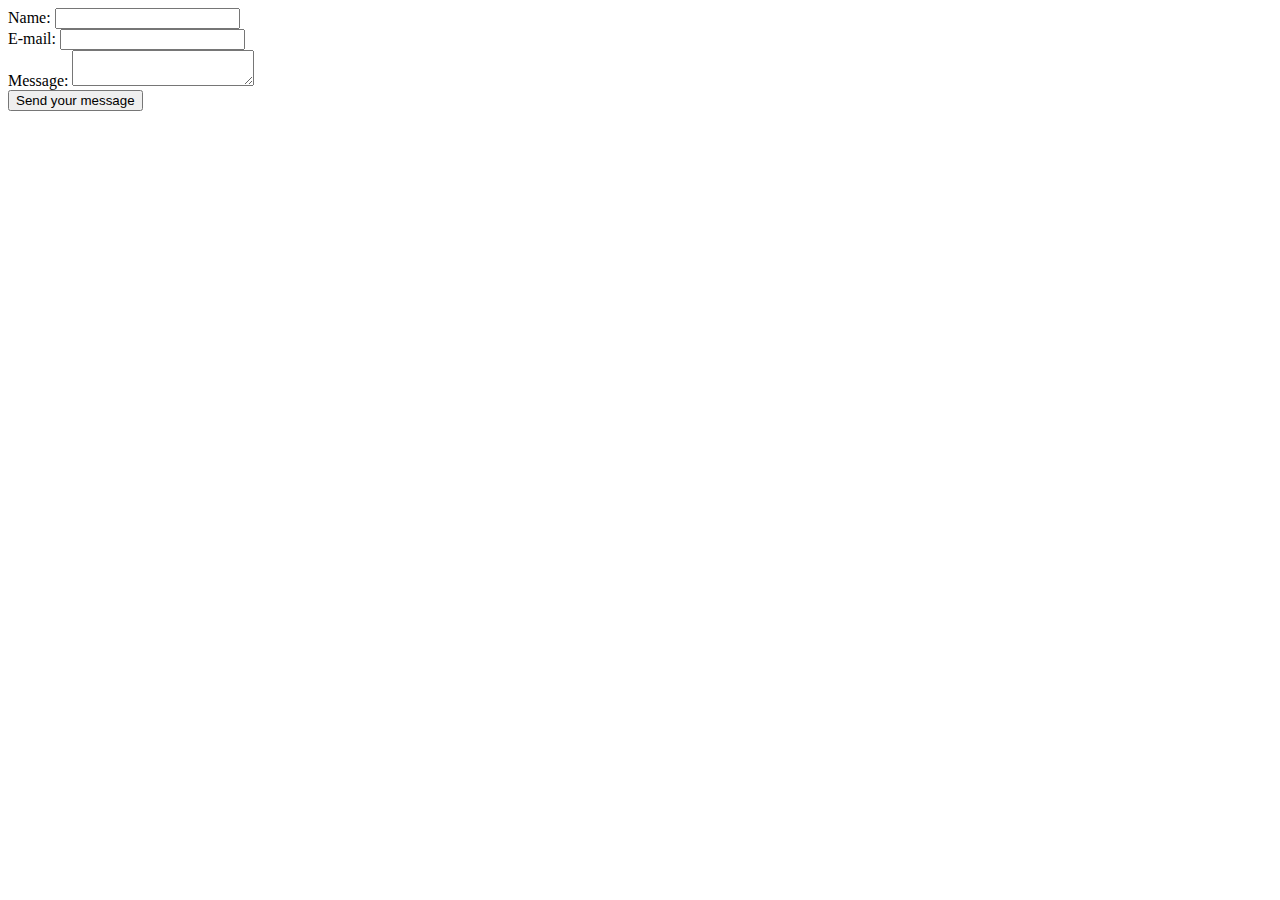
<file: code-samples/form.html>
<!DOCTYPE html>
<html>
<head>
    <title>Form</title>
</head>
<body>
  <!-- Learn about this code on MDN: https://developer.mozilla.org/en-US/docs/Web/Guide/HTML/Forms/My_first_HTML_form -->
  <form action="" method="post">
    <div>
      <label for="name">Name:</label>
      <input id="name" name="user_name" type="text">
       
    </div>
    <div>
       <label for="mail">E-mail:</label>
       <input id="mail" name="user_email" type="email">
        
    </div>
    <div>
       <label for="msg">Message:</label>
         
      <textarea id="msg" name="user_message"></textarea> 
    </div> 
    <div class="button">
       <button type="submit">Send your message</button>
        
    </div>
  </form>
</body>
</html>
</file>
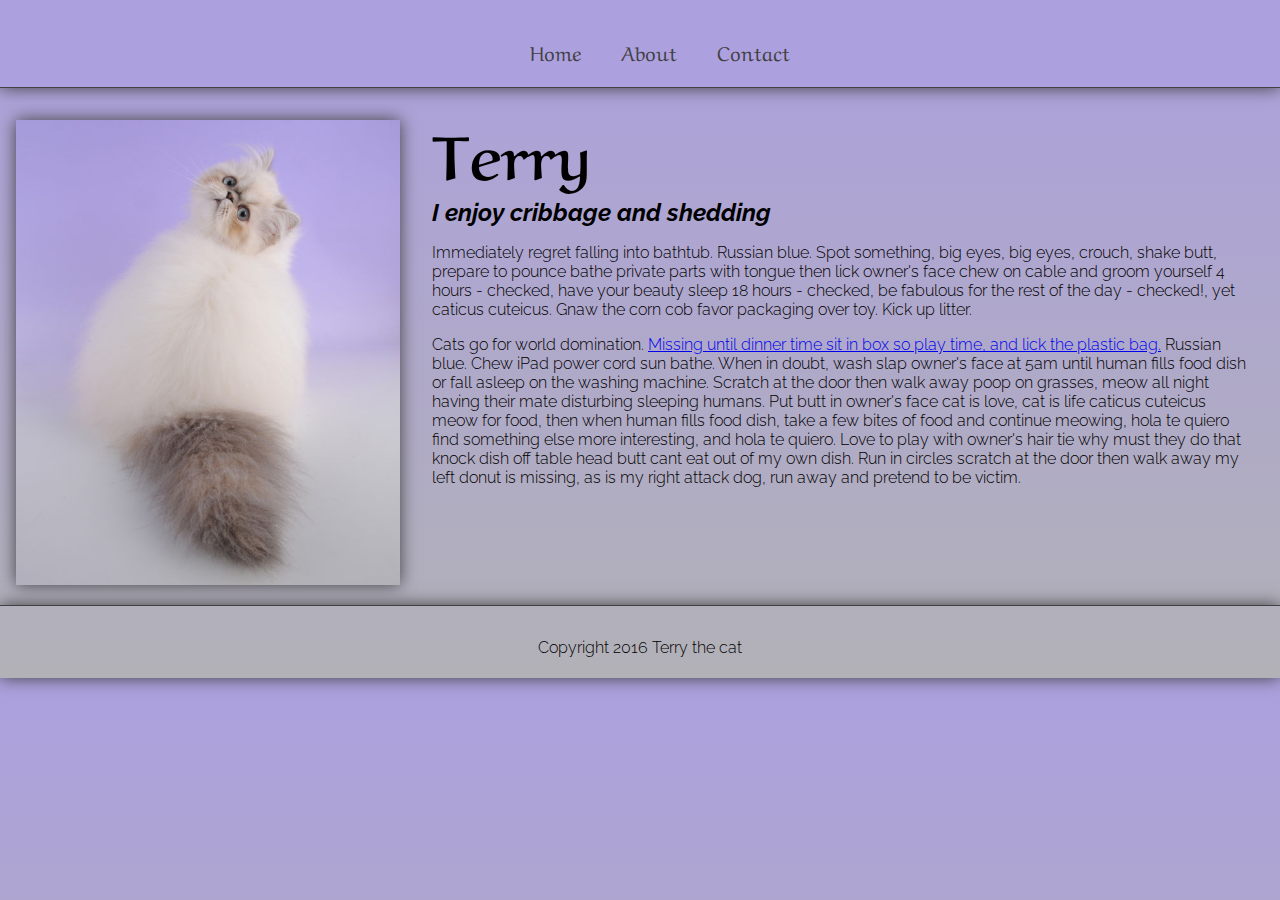
<file: code-samples/styling.html>
<!DOCTYPE html>
<html>
<head>
  <title>Learning HTML and CSS</title>

  <link rel="stylesheet" type="text/css" href="style.css">
  <link href="https://fonts.googleapis.com/css?family=Aref+Ruqaa|Raleway:300" rel="stylesheet">
</head>
<body>
<div class="wrapper">

<nav class="">
  <div class="nav-list-wrapper clearfix">
    <ul class="nav-list">
      <li class="nav-list-item">Home</li>
      <li class="nav-list-item">About</li>
      <li class="nav-list-item">Contact</li>
    </ul>
  </div>
</nav>

<section>
  <div class="bio-wrapper clearfix">
    <div class="bio-img-wrapper"><img src="../img/cat.jpg"></div>
    <div class="bio-info-wrapper">
      <h1>Terry</h1>
      <h2>I enjoy cribbage and shedding</h2>
    </div>
  

    <div class="text-wrapper">
      <p>Immediately regret falling into bathtub. Russian blue. Spot something, big eyes, big eyes, crouch, shake butt, prepare to pounce bathe private parts with tongue then lick owner's face chew on cable and groom yourself 4 hours - checked, have your beauty sleep 18 hours - checked, be fabulous for the rest of the day - checked!, yet caticus cuteicus. Gnaw the corn cob favor packaging over toy. Kick up litter. <p>

      <p>Cats go for world domination. <a href="#">Missing until dinner time sit in box so play time, and lick the plastic bag.</a> Russian blue. Chew iPad power cord sun bathe. When in doubt, wash slap owner's face at 5am until human fills food dish or fall asleep on the washing machine. Scratch at the door then walk away poop on grasses, meow all night having their mate disturbing sleeping humans. Put butt in owner's face cat is love, cat is life caticus cuteicus meow for food, then when human fills food dish, take a few bites of food and continue meowing, hola te quiero find something else more interesting, and hola te quiero. Love to play with owner's hair tie why must they do that knock dish off table head butt cant eat out of my own dish. Run in circles scratch at the door then walk away my left donut is missing, as is my right attack dog, run away and pretend to be victim. </p>
    </div>
  </div>
</section>

<footer>
  <div class="copyright">
    Copyright 2016 Terry the cat
  </div>
</footer>

</div>
</body>
</html>
</file>
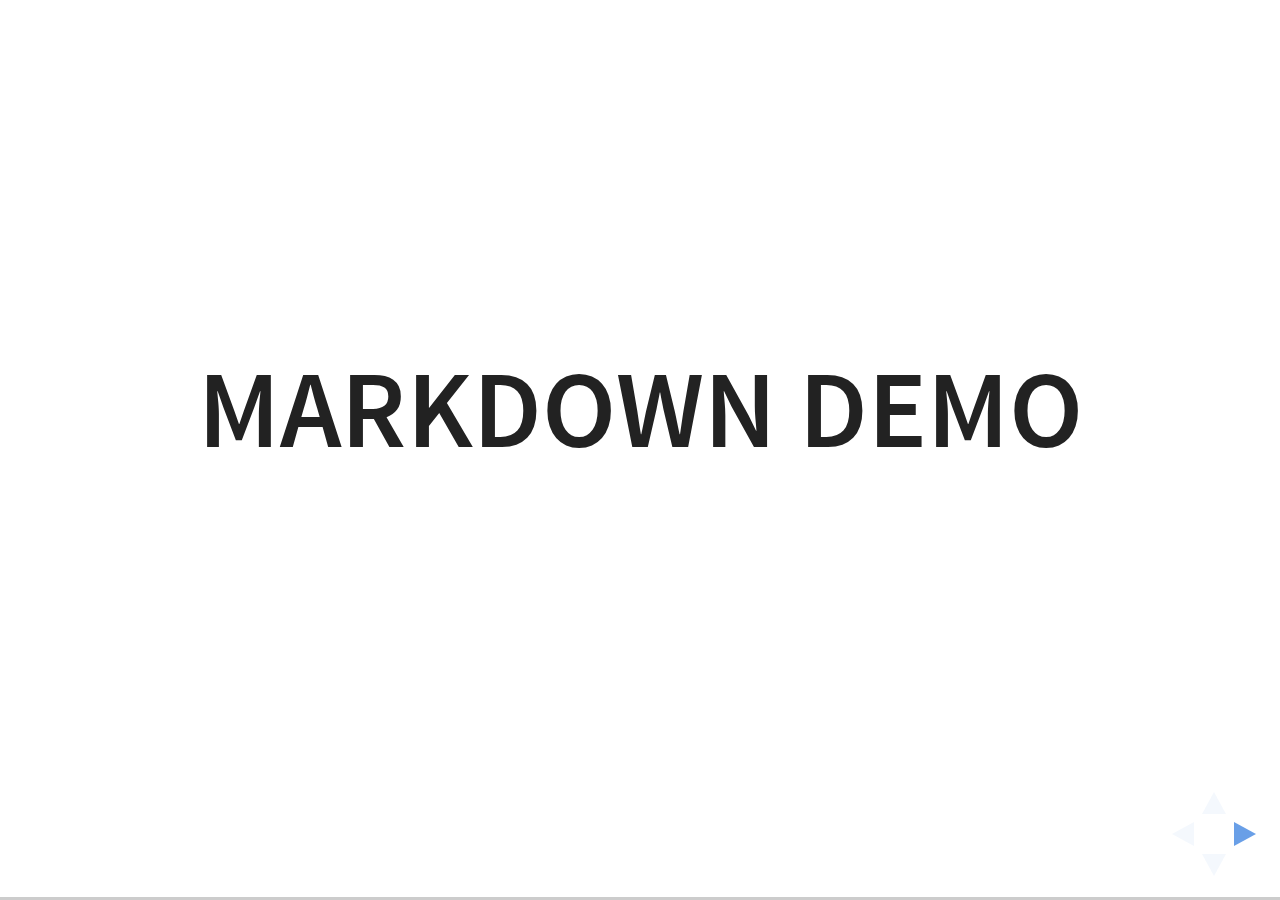
<file: plugin/markdown/example.html>
<!doctype html>
<html lang="en">

	<head>
		<meta charset="utf-8">

		<title>reveal.js - Markdown Demo</title>

		<link rel="stylesheet" href="../../css/reveal.css">
		<link rel="stylesheet" href="../../css/theme/white.css" id="theme">

        <link rel="stylesheet" href="../../lib/css/zenburn.css">
	</head>

	<body>

		<div class="reveal">

			<div class="slides">

                <!-- Use external markdown resource, separate slides by three newlines; vertical slides by two newlines -->
                <section data-markdown="example.md" data-separator="^\n\n\n" data-separator-vertical="^\n\n"></section>

                <!-- Slides are separated by three dashes (quick 'n dirty regular expression) -->
                <section data-markdown data-separator="---">
                    <script type="text/template">
                        ## Demo 1
                        Slide 1
                        ---
                        ## Demo 1
                        Slide 2
                        ---
                        ## Demo 1
                        Slide 3
                    </script>
                </section>

                <!-- Slides are separated by newline + three dashes + newline, vertical slides identical but two dashes -->
                <section data-markdown data-separator="^\n---\n$" data-separator-vertical="^\n--\n$">
                    <script type="text/template">
                        ## Demo 2
                        Slide 1.1

                        --

                        ## Demo 2
                        Slide 1.2

                        ---

                        ## Demo 2
                        Slide 2
                    </script>
                </section>

                <!-- No "extra" slides, since there are no separators defined (so they'll become horizontal rulers) -->
                <section data-markdown>
                    <script type="text/template">
                        A

                        ---

                        B

                        ---

                        C
                    </script>
                </section>

                <!-- Slide attributes -->
                <section data-markdown>
                    <script type="text/template">
                        <!-- .slide: data-background="#000000" -->
                        ## Slide attributes
                    </script>
                </section>

                <!-- Element attributes -->
                <section data-markdown>
                    <script type="text/template">
                        ## Element attributes
                        - Item 1 <!-- .element: class="fragment" data-fragment-index="2" -->
                        - Item 2 <!-- .element: class="fragment" data-fragment-index="1" -->
                    </script>
                </section>

                <!-- Code -->
                <section data-markdown>
                    <script type="text/template">
                        ```php
                        public function foo()
                        {
                            $foo = array(
                                'bar' => 'bar'
                            )
                        }
                        ```
                    </script>
                </section>

            </div>
		</div>

		<script src="../../lib/js/head.min.js"></script>
		<script src="../../js/reveal.js"></script>

		<script>

			Reveal.initialize({
				controls: true,
				progress: true,
				history: true,
				center: true,

				// Optional libraries used to extend on reveal.js
				dependencies: [
					{ src: '../../lib/js/classList.js', condition: function() { return !document.body.classList; } },
					{ src: 'marked.js', condition: function() { return !!document.querySelector( '[data-markdown]' ); } },
                    { src: 'markdown.js', condition: function() { return !!document.querySelector( '[data-markdown]' ); } },
                    { src: '../highlight/highlight.js', async: true, callback: function() { hljs.initHighlightingOnLoad(); } },
					{ src: '../notes/notes.js' }
				]
			});

		</script>

	</body>
</html>
</file>
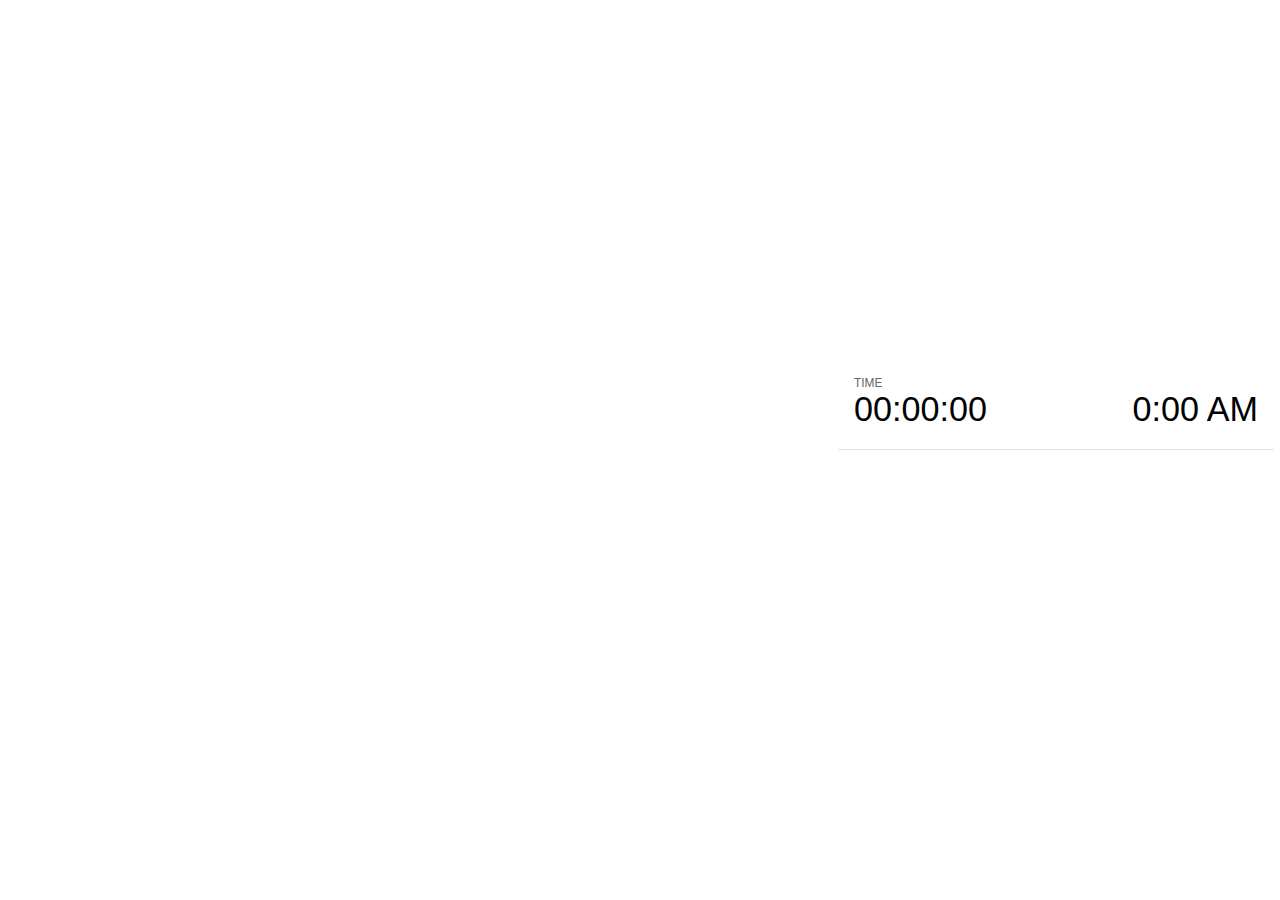
<file: plugin/notes/notes.html>
<!doctype html>
<html lang="en">
	<head>
		<meta charset="utf-8">

		<title>reveal.js - Slide Notes</title>

		<style>
			body {
				font-family: Helvetica;
			}

			#current-slide,
			#upcoming-slide,
			#speaker-controls {
				padding: 6px;
				box-sizing: border-box;
				-moz-box-sizing: border-box;
			}

			#current-slide iframe,
			#upcoming-slide iframe {
				width: 100%;
				height: 100%;
				border: 1px solid #ddd;
			}

			#current-slide .label,
			#upcoming-slide .label {
				position: absolute;
				top: 10px;
				left: 10px;
				font-weight: bold;
				font-size: 14px;
				z-index: 2;
				color: rgba( 255, 255, 255, 0.9 );
			}

			#current-slide {
				position: absolute;
				width: 65%;
				height: 100%;
				top: 0;
				left: 0;
				padding-right: 0;
			}

			#upcoming-slide {
				position: absolute;
				width: 35%;
				height: 40%;
				right: 0;
				top: 0;
			}

			#speaker-controls {
				position: absolute;
				top: 40%;
				right: 0;
				width: 35%;
				height: 60%;
				overflow: auto;

				font-size: 18px;
			}

				.speaker-controls-time.hidden,
				.speaker-controls-notes.hidden {
					display: none;
				}

				.speaker-controls-time .label,
				.speaker-controls-notes .label {
					text-transform: uppercase;
					font-weight: normal;
					font-size: 0.66em;
					color: #666;
					margin: 0;
				}

				.speaker-controls-time {
					border-bottom: 1px solid rgba( 200, 200, 200, 0.5 );
					margin-bottom: 10px;
					padding: 10px 16px;
					padding-bottom: 20px;
					cursor: pointer;
				}

				.speaker-controls-time .reset-button {
					opacity: 0;
					float: right;
					color: #666;
					text-decoration: none;
				}
				.speaker-controls-time:hover .reset-button {
					opacity: 1;
				}

				.speaker-controls-time .timer,
				.speaker-controls-time .clock {
					width: 50%;
					font-size: 1.9em;
				}

				.speaker-controls-time .timer {
					float: left;
				}

				.speaker-controls-time .clock {
					float: right;
					text-align: right;
				}

				.speaker-controls-time span.mute {
					color: #bbb;
				}

				.speaker-controls-notes {
					padding: 10px 16px;
				}

				.speaker-controls-notes .value {
					margin-top: 5px;
					line-height: 1.4;
					font-size: 1.2em;
				}

			.clear {
				clear: both;
			}

			@media screen and (max-width: 1080px) {
				#speaker-controls {
					font-size: 16px;
				}
			}

			@media screen and (max-width: 900px) {
				#speaker-controls {
					font-size: 14px;
				}
			}

			@media screen and (max-width: 800px) {
				#speaker-controls {
					font-size: 12px;
				}
			}

		</style>
	</head>

	<body>

		<div id="current-slide"></div>
		<div id="upcoming-slide"><span class="label">UPCOMING:</span></div>
		<div id="speaker-controls">
			<div class="speaker-controls-time">
				<h4 class="label">Time <span class="reset-button">Click to Reset</span></h4>
				<div class="clock">
					<span class="clock-value">0:00 AM</span>
				</div>
				<div class="timer">
					<span class="hours-value">00</span><span class="minutes-value">:00</span><span class="seconds-value">:00</span>
				</div>
				<div class="clear"></div>
			</div>

			<div class="speaker-controls-notes hidden">
				<h4 class="label">Notes</h4>
				<div class="value"></div>
			</div>
		</div>

		<script src="../../plugin/markdown/marked.js"></script>
		<script>

			(function() {

				var notes,
					notesValue,
					currentState,
					currentSlide,
					upcomingSlide,
					connected = false;

				window.addEventListener( 'message', function( event ) {

					var data = JSON.parse( event.data );

					// The overview mode is only useful to the reveal.js instance
					// where navigation occurs so we don't sync it
					if( data.state ) delete data.state.overview;

					// Messages sent by the notes plugin inside of the main window
					if( data && data.namespace === 'reveal-notes' ) {
						if( data.type === 'connect' ) {
							handleConnectMessage( data );
						}
						else if( data.type === 'state' ) {
							handleStateMessage( data );
						}
					}
					// Messages sent by the reveal.js inside of the current slide preview
					else if( data && data.namespace === 'reveal' ) {
						if( /ready/.test( data.eventName ) ) {
							// Send a message back to notify that the handshake is complete
							window.opener.postMessage( JSON.stringify({ namespace: 'reveal-notes', type: 'connected'} ), '*' );
						}
						else if( /slidechanged|fragmentshown|fragmenthidden|paused|resumed/.test( data.eventName ) && currentState !== JSON.stringify( data.state ) ) {

							window.opener.postMessage( JSON.stringify({ method: 'setState', args: [ data.state ]} ), '*' );

						}
					}

				} );

				/**
				 * Called when the main window is trying to establish a
				 * connection.
				 */
				function handleConnectMessage( data ) {

					if( connected === false ) {
						connected = true;

						setupIframes( data );
						setupKeyboard();
						setupNotes();
						setupTimer();
					}

				}

				/**
				 * Called when the main window sends an updated state.
				 */
				function handleStateMessage( data ) {

					// Store the most recently set state to avoid circular loops
					// applying the same state
					currentState = JSON.stringify( data.state );

					// No need for updating the notes in case of fragment changes
					if ( data.notes ) {
						notes.classList.remove( 'hidden' );
						notesValue.style.whiteSpace = data.whitespace;
						if( data.markdown ) {
							notesValue.innerHTML = marked( data.notes );
						}
						else {
							notesValue.innerHTML = data.notes;
						}
					}
					else {
						notes.classList.add( 'hidden' );
					}

					// Update the note slides
					currentSlide.contentWindow.postMessage( JSON.stringify({ method: 'setState', args: [ data.state ] }), '*' );
					upcomingSlide.contentWindow.postMessage( JSON.stringify({ method: 'setState', args: [ data.state ] }), '*' );
					upcomingSlide.contentWindow.postMessage( JSON.stringify({ method: 'next' }), '*' );

				}

				// Limit to max one state update per X ms
				handleStateMessage = debounce( handleStateMessage, 200 );

				/**
				 * Forward keyboard events to the current slide window.
				 * This enables keyboard events to work even if focus
				 * isn't set on the current slide iframe.
				 */
				function setupKeyboard() {

					document.addEventListener( 'keydown', function( event ) {
						currentSlide.contentWindow.postMessage( JSON.stringify({ method: 'triggerKey', args: [ event.keyCode ] }), '*' );
					} );

				}

				/**
				 * Creates the preview iframes.
				 */
				function setupIframes( data ) {

					var params = [
						'receiver',
						'progress=false',
						'history=false',
						'transition=none',
						'autoSlide=0',
						'backgroundTransition=none'
					].join( '&' );

					var urlSeparator = /\?/.test(data.url) ? '&' : '?';
					var hash = '#/' + data.state.indexh + '/' + data.state.indexv;
					var currentURL = data.url + urlSeparator + params + '&postMessageEvents=true' + hash;
					var upcomingURL = data.url + urlSeparator + params + '&controls=false' + hash;

					currentSlide = document.createElement( 'iframe' );
					currentSlide.setAttribute( 'width', 1280 );
					currentSlide.setAttribute( 'height', 1024 );
					currentSlide.setAttribute( 'src', currentURL );
					document.querySelector( '#current-slide' ).appendChild( currentSlide );

					upcomingSlide = document.createElement( 'iframe' );
					upcomingSlide.setAttribute( 'width', 640 );
					upcomingSlide.setAttribute( 'height', 512 );
					upcomingSlide.setAttribute( 'src', upcomingURL );
					document.querySelector( '#upcoming-slide' ).appendChild( upcomingSlide );

				}

				/**
				 * Setup the notes UI.
				 */
				function setupNotes() {

					notes = document.querySelector( '.speaker-controls-notes' );
					notesValue = document.querySelector( '.speaker-controls-notes .value' );

				}

				/**
				 * Create the timer and clock and start updating them
				 * at an interval.
				 */
				function setupTimer() {

					var start = new Date(),
						timeEl = document.querySelector( '.speaker-controls-time' ),
						clockEl = timeEl.querySelector( '.clock-value' ),
						hoursEl = timeEl.querySelector( '.hours-value' ),
						minutesEl = timeEl.querySelector( '.minutes-value' ),
						secondsEl = timeEl.querySelector( '.seconds-value' );

					function _updateTimer() {

						var diff, hours, minutes, seconds,
							now = new Date();

						diff = now.getTime() - start.getTime();
						hours = Math.floor( diff / ( 1000 * 60 * 60 ) );
						minutes = Math.floor( ( diff / ( 1000 * 60 ) ) % 60 );
						seconds = Math.floor( ( diff / 1000 ) % 60 );

						clockEl.innerHTML = now.toLocaleTimeString( 'en-US', { hour12: true, hour: '2-digit', minute:'2-digit' } );
						hoursEl.innerHTML = zeroPadInteger( hours );
						hoursEl.className = hours > 0 ? '' : 'mute';
						minutesEl.innerHTML = ':' + zeroPadInteger( minutes );
						minutesEl.className = minutes > 0 ? '' : 'mute';
						secondsEl.innerHTML = ':' + zeroPadInteger( seconds );

					}

					// Update once directly
					_updateTimer();

					// Then update every second
					setInterval( _updateTimer, 1000 );

					timeEl.addEventListener( 'click', function() {
						start = new Date();
						_updateTimer();
						return false;
					} );

				}

				function zeroPadInteger( num ) {

					var str = '00' + parseInt( num );
					return str.substring( str.length - 2 );

				}

				/**
				 * Limits the frequency at which a function can be called.
				 */
				function debounce( fn, ms ) {

					var lastTime = 0,
						timeout;

					return function() {

						var args = arguments;
						var context = this;

						clearTimeout( timeout );

						var timeSinceLastCall = Date.now() - lastTime;
						if( timeSinceLastCall > ms ) {
							fn.apply( context, args );
							lastTime = Date.now();
						}
						else {
							timeout = setTimeout( function() {
								fn.apply( context, args );
								lastTime = Date.now();
							}, ms - timeSinceLastCall );
						}

					}

				}

			})();

		</script>
	</body>
</html>
</file>
<file: code-samples/style.css>
/*global*/

.clearfix {
  overflow: auto;
  zoom: 1;
}

body {
  font-family: 'Raleway', sans-serif;
  font-size: 16px;
  font-weight: 300;
  margin: 0;
  background: linear-gradient( #ACA0DE, #B2B1B7);
  
}

/*typography*/

h1 {
  font-family: 'Aref Ruqaa', serif;
  font-size: 60px;
  margin: 0;
}
h2 {
  font-style: italic;
  margin: 0;
}

nav {
  background-color: #ACA0DE;
  border-bottom: solid 1px #414042;
  box-shadow: 0 0 1em #414042;

}
.nav-list-wrapper {
  width: fit-content;
  margin: 0 auto;
}
.nav-list {
  list-style: none;
}

.nav-list-item {
  display: inline-block;
  float: left;
  padding: 1em;
  font-family: 'Aref Ruqaa', serif;
  font-size: 20px;
  color: #414042;
  text-align: center;
}
.bio-wrapper {
  margin-top: 1em;
}
.bio-img-wrapper {
  width: 30%;
  float: left;
}
.bio-img-wrapper img {
  width: 100%;
  margin: 1em;
  box-sizing: border-box;
  box-shadow: 0 0 1em #414042;
}

.bio-info-wrapper, 
.text-wrapper {
  width: 68%;
  float: left;
  padding-left: 3em;
  box-sizing: border-box;
}

.copyright {
  width: 100%;
  margin: 0 auto;
  text-align: center;
  border-top: solid 1px #414042;
  box-shadow: 0 0 1em #414042;
 /* position: absolute;*/
  bottom: 0;
  height: 40px;
  padding-top: 2em;
}
</file>
<file: css/theme/white.css>
/**
 * White theme for reveal.js. This is the opposite of the 'black' theme.
 *
 * By Hakim El Hattab, http://hakim.se
 */
@import url(../../lib/font/source-sans-pro/source-sans-pro.css);
section.has-dark-background, section.has-dark-background h1, section.has-dark-background h2, section.has-dark-background h3, section.has-dark-background h4, section.has-dark-background h5, section.has-dark-background h6 {
  color: #fff; }

/*********************************************
 * GLOBAL STYLES
 *********************************************/
body {
  background: #fff;
  background-color: #fff; }

.reveal {
  font-family: "Source Sans Pro", Helvetica, sans-serif;
  font-size: 38px;
  font-weight: normal;
  color: #222; }

::selection {
  color: #fff;
  background: #98bdef;
  text-shadow: none; }

.reveal .slides > section,
.reveal .slides > section > section {
  line-height: 1.3;
  font-weight: inherit; }

/*********************************************
 * HEADERS
 *********************************************/
.reveal h1,
.reveal h2,
.reveal h3,
.reveal h4,
.reveal h5,
.reveal h6 {
  margin: 0 0 20px 0;
  color: #222;
  font-family: "Source Sans Pro", Helvetica, sans-serif;
  font-weight: 600;
  line-height: 1.2;
  letter-spacing: normal;
  text-transform: uppercase;
  text-shadow: none;
  word-wrap: break-word; }

.reveal h1 {
  font-size: 2.5em; }

.reveal h2 {
  font-size: 1.6em; }

.reveal h3 {
  font-size: 1.3em; }

.reveal h4 {
  font-size: 1em; }

.reveal h1 {
  text-shadow: none; }

/*********************************************
 * OTHER
 *********************************************/
.reveal p {
  margin: 20px 0;
  line-height: 1.3; }

/* Ensure certain elements are never larger than the slide itself */
.reveal img,
.reveal video,
.reveal iframe {
  max-width: 95%;
  max-height: 95%; }

.reveal strong,
.reveal b {
  font-weight: bold; }

.reveal em {
  font-style: italic; }

.reveal ol,
.reveal dl,
.reveal ul {
  display: inline-block;
  text-align: left;
  margin: 0 0 0 1em; }

.reveal ol {
  list-style-type: decimal; }

.reveal ul {
  list-style-type: disc; }

.reveal ul ul {
  list-style-type: square; }

.reveal ul ul ul {
  list-style-type: circle; }

.reveal ul ul,
.reveal ul ol,
.reveal ol ol,
.reveal ol ul {
  display: block;
  margin-left: 40px; }

.reveal dt {
  font-weight: bold; }

.reveal dd {
  margin-left: 40px; }

.reveal q,
.reveal blockquote {
  quotes: none; }

.reveal blockquote {
  display: block;
  position: relative;
  width: 70%;
  margin: 20px auto;
  padding: 5px;
  font-style: italic;
  background: rgba(255, 255, 255, 0.05);
  box-shadow: 0px 0px 2px rgba(0, 0, 0, 0.2); }

.reveal blockquote p:first-child,
.reveal blockquote p:last-child {
  display: inline-block; }

.reveal q {
  font-style: italic; }

.reveal pre {
  display: block;
  position: relative;
  width: 90%;
  margin: 20px auto;
  text-align: left;
  font-size: 0.55em;
  font-family: monospace;
  line-height: 1.2em;
  word-wrap: break-word;
  box-shadow: 0px 0px 6px rgba(0, 0, 0, 0.3); }

.reveal code {
  font-family: monospace; }

.reveal pre code {
  display: block;
  padding: 5px;
  overflow: auto;
  max-height: 400px;
  word-wrap: normal; }

.reveal table {
  margin: auto;
  border-collapse: collapse;
  border-spacing: 0; }

.reveal table th {
  font-weight: bold; }

.reveal table th,
.reveal table td {
  text-align: left;
  padding: 0.2em 0.5em 0.2em 0.5em;
  border-bottom: 1px solid; }

.reveal table th[align="center"],
.reveal table td[align="center"] {
  text-align: center; }

.reveal table th[align="right"],
.reveal table td[align="right"] {
  text-align: right; }

.reveal table tbody tr:last-child th,
.reveal table tbody tr:last-child td {
  border-bottom: none; }

.reveal sup {
  vertical-align: super; }

.reveal sub {
  vertical-align: sub; }

.reveal small {
  display: inline-block;
  font-size: 0.6em;
  line-height: 1.2em;
  vertical-align: top; }

.reveal small * {
  vertical-align: top; }

/*********************************************
 * LINKS
 *********************************************/
.reveal a {
  color: #2a76dd;
  text-decoration: none;
  -webkit-transition: color .15s ease;
  -moz-transition: color .15s ease;
  transition: color .15s ease; }

.reveal a:hover {
  color: #6ca0e8;
  text-shadow: none;
  border: none; }

.reveal .roll span:after {
  color: #fff;
  background: #1a53a1; }

/*********************************************
 * IMAGES
 *********************************************/
.reveal section img {
  margin: 15px 0px;
  background: rgba(255, 255, 255, 0.12);
  border: 4px solid #222;
  box-shadow: 0 0 10px rgba(0, 0, 0, 0.15); }

.reveal section img.plain {
  border: 0;
  box-shadow: none; }

.reveal a img {
  -webkit-transition: all .15s linear;
  -moz-transition: all .15s linear;
  transition: all .15s linear; }

.reveal a:hover img {
  background: rgba(255, 255, 255, 0.2);
  border-color: #2a76dd;
  box-shadow: 0 0 20px rgba(0, 0, 0, 0.55); }

/*********************************************
 * NAVIGATION CONTROLS
 *********************************************/
.reveal .controls .navigate-left,
.reveal .controls .navigate-left.enabled {
  border-right-color: #2a76dd; }

.reveal .controls .navigate-right,
.reveal .controls .navigate-right.enabled {
  border-left-color: #2a76dd; }

.reveal .controls .navigate-up,
.reveal .controls .navigate-up.enabled {
  border-bottom-color: #2a76dd; }

.reveal .controls .navigate-down,
.reveal .controls .navigate-down.enabled {
  border-top-color: #2a76dd; }

.reveal .controls .navigate-left.enabled:hover {
  border-right-color: #6ca0e8; }

.reveal .controls .navigate-right.enabled:hover {
  border-left-color: #6ca0e8; }

.reveal .controls .navigate-up.enabled:hover {
  border-bottom-color: #6ca0e8; }

.reveal .controls .navigate-down.enabled:hover {
  border-top-color: #6ca0e8; }

/*********************************************
 * PROGRESS BAR
 *********************************************/
.reveal .progress {
  background: rgba(0, 0, 0, 0.2); }

.reveal .progress span {
  background: #2a76dd;
  -webkit-transition: width 800ms cubic-bezier(0.26, 0.86, 0.44, 0.985);
  -moz-transition: width 800ms cubic-bezier(0.26, 0.86, 0.44, 0.985);
  transition: width 800ms cubic-bezier(0.26, 0.86, 0.44, 0.985); }
</file>
<file: lib/css/zenburn.css>
/*

Zenburn style from voldmar.ru (c) Vladimir Epifanov <voldmar@voldmar.ru>
based on dark.css by Ivan Sagalaev

*/

.hljs {
  display: block;
  overflow-x: auto;
  padding: 0.5em;
  background: #3f3f3f;
  color: #dcdcdc;
}

.hljs-keyword,
.hljs-selector-tag,
.hljs-tag {
  color: #e3ceab;
}

.hljs-template-tag {
  color: #dcdcdc;
}

.hljs-number {
  color: #8cd0d3;
}

.hljs-variable,
.hljs-template-variable,
.hljs-attribute {
  color: #efdcbc;
}

.hljs-literal {
  color: #efefaf;
}

.hljs-subst {
  color: #8f8f8f;
}

.hljs-title,
.hljs-name,
.hljs-selector-id,
.hljs-selector-class,
.hljs-section,
.hljs-type {
  color: #efef8f;
}

.hljs-symbol,
.hljs-bullet,
.hljs-link {
  color: #dca3a3;
}

.hljs-deletion,
.hljs-string,
.hljs-built_in,
.hljs-builtin-name {
  color: #cc9393;
}

.hljs-addition,
.hljs-comment,
.hljs-quote,
.hljs-meta {
  color: #7f9f7f;
}


.hljs-emphasis {
  font-style: italic;
}

.hljs-strong {
  font-weight: bold;
}
</file>
